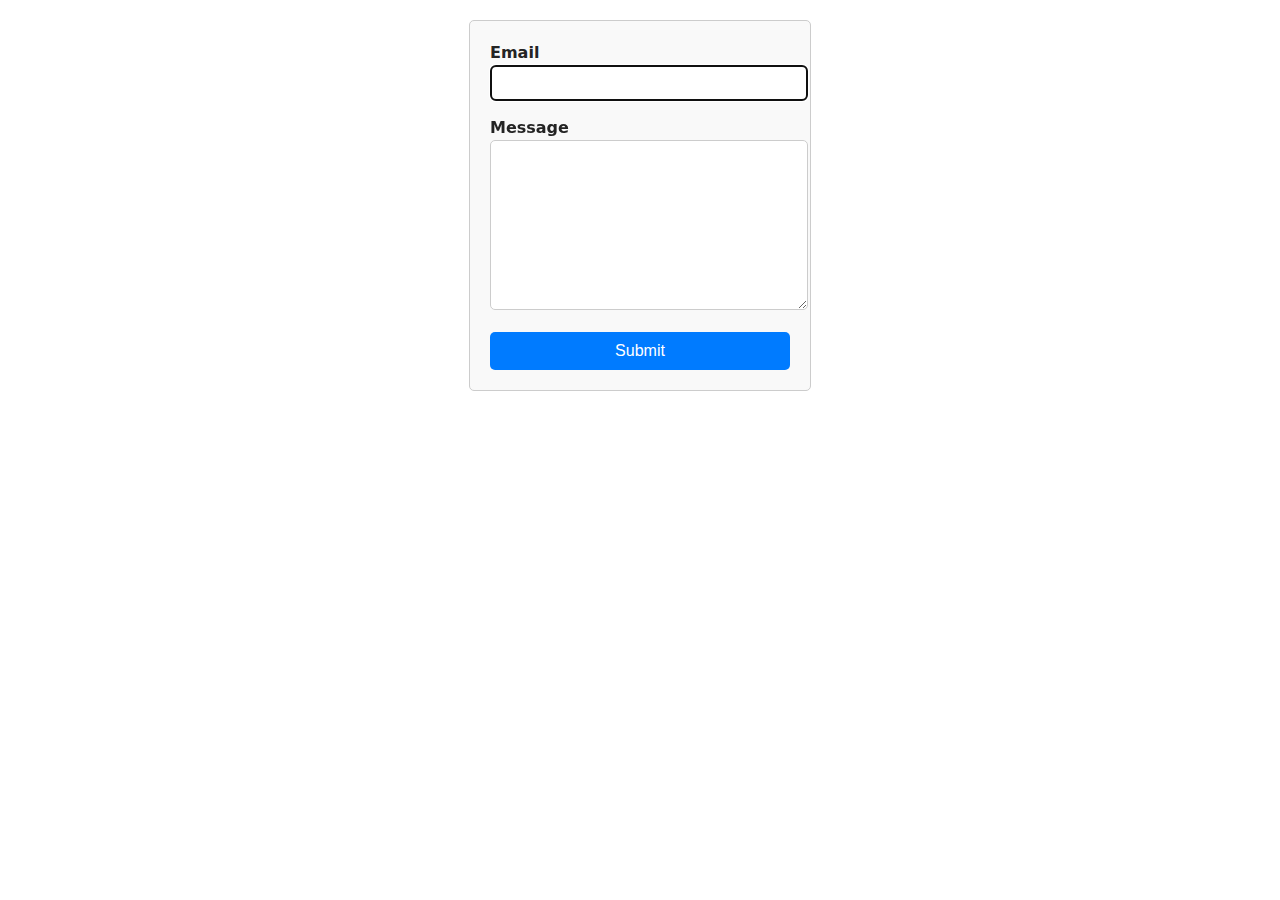
<file: src/2-form.html>
<!DOCTYPE html>
<html lang="en">
<head>
    <meta charset="UTF-8">
    <meta name="viewport" content="width=device-width, initial-scale=1.0">
    <title>Document</title>
    <link rel="stylesheet" href="./css/styles.css" />
</head>
<body>
    
<form class="feedback-form" autocomplete="off">
    <label>
        Email
        <input type="email" name="email" autofocus />
    </label>
    <label>
        Message
        <textarea name="message" rows="8"></textarea>
    </label>
    <button type="submit">Submit</button>
</form>

<script src="./js/2-form.js" type="module"></script>
</body>
</html>
</file>
<file: src/css/styles.css>
/**
  |============================
  | include css partials with
  | default @import url()
  |============================
*/
/* Common styles */
@import url('./reset.css');
@import url('./base.css');
@import url('./container.css');
@import url('./animations.css');

/* Sections style */
@import url('./header.css');
@import url('./vite-promo.css');
@import url('./badges.css');
@import url('./back-link.css');
@import url('./footer.css');















.gallery {
  display: grid;
  grid-template-columns: repeat(3, 1fr);
  grid-template-rows: repeat(3, 1fr);
  gap: 10px;
  height: 100vh;
  width: 100vw;
  padding: 0;
  margin: 0;
  list-style: none;

}

.gallery-item:hover,
.gallery-item:focus {
  transform: translateY(-10px);
  box-shadow: 0 4px 10px rgba(0, 0, 0, 0.3);
}

.gallery-item {
  width: 100%;
  height: 100%;
  box-sizing: border-box;
  overflow: hidden;
  transition: transform 0.6s ease, box-shadow 0.6s ease;
}

.gallery-image {
  width: 100%;
  height: 100%;
  object-fit: cover;
}



.modal {
  width: 1200px;
  padding: 20px;
  user-select: none;
  background-color: #fff;
  box-shadow: 0px 0px 10px rgba(0, 0, 0, 0.2);
  border-radius: 8px;
  display: flex;
  flex-direction: column;
  align-items: center;
}

.modal img {
  max-width: 100%;
  height: 100%;
  margin-bottom: 10px;
  border-radius: 8px;
}


/* ................................FORM..................... */

.feedback-form {
  display: flex;
  flex-direction: column;
  width: 300px;
  margin: 20px auto;
  padding: 20px;
  border: 1px solid #ccc;
  border-radius: 5px;
  background: #f9f9f9;
}

.feedback-form label {
  font-weight: bold;
  margin-bottom: 5px;
}

.feedback-form input,
.feedback-form textarea {
  width: 100%;
  padding: 8px;
  margin-bottom: 10px;
  border: 1px solid #ccc;
  border-radius: 5px;
  font-size: 16px;
}

.feedback-form button {
  background: #007bff;
  color: white;
  padding: 10px;
  border: none;
  border-radius: 5px;
  cursor: pointer;
  font-size: 16px;
}

.feedback-form button:hover {
  background: #0056b3;
}
</file>
